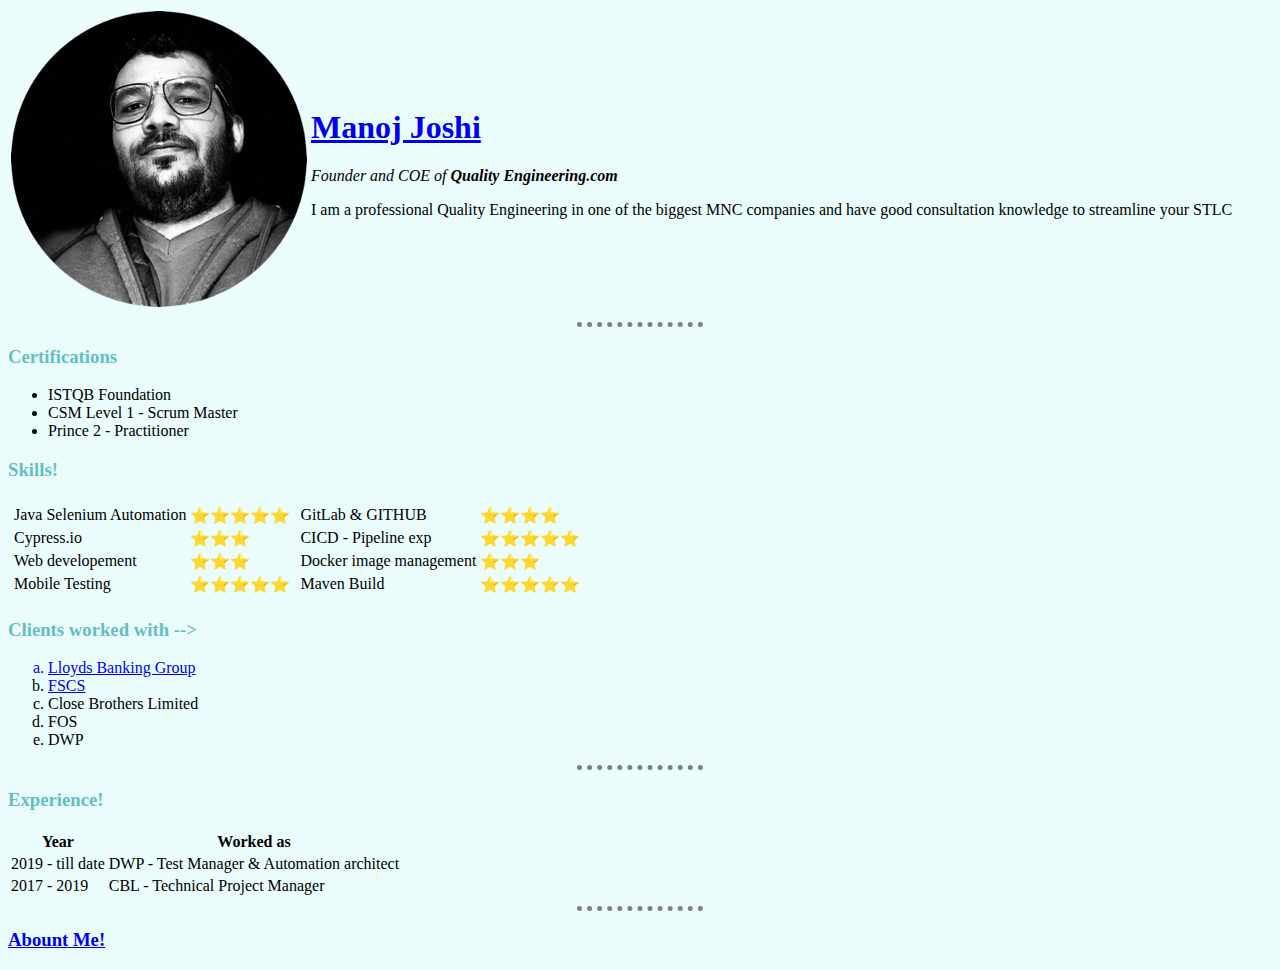
<file: index.html>
<!DOCTYPE html>
<html lang="en">
<head>
    <meta charset="UTF-8">
    <!--  <meta http-equiv="X-UA-Compatible" content="IE=edge"> deleted this as no longer needed -->
    <meta name="viewport" content="width=device-width, initial-scale=1.0">
    <title>MANOJ's Personal Website</title>
        <link rel="stylesheet" href="css/styles.css">

 
</head>
<body>
    <!-- Table formate is used to create two column layout...-->
    <table>
        <tr>
            <td><img src="assets/image.png" alt="website logo">
            </td>
            <td>
                <h1><a href="message.html">Manoj Joshi</a></h1>
            <p><em>Founder and COE of <strong>Quality Engineering.com</strong></em></p>
            <p>I am a professional Quality Engineering in one of the biggest MNC companies and have good consultation knowledge to streamline your STLC</p>
            </td>
        </tr>
    </table>
   
    <hr>
    
    <h3>Certifications</h3>
    <ul>
        <li>ISTQB Foundation</li>
        <li>CSM Level 1 - Scrum Master</li>
        <li>Prince 2 - Practitioner</li>
    </ul>

    <h3>Skills!</h3>

    <table>
        <tr>
            <td>
                <table>
                    <tr>
                        <td>Java Selenium Automation</td>
                        <td>⭐️⭐️⭐️⭐️⭐️</td>
                    </tr>
                    <tr>
                        <td>Cypress.io</td>
                        <td>⭐️⭐️⭐️</td>
                    </tr>
                    <tr>
                        <td>Web developement</td>
                        <td>⭐️⭐️⭐️</td>
                    </tr>
                    <tr>
                        <td>Mobile Testing</td>
                        <td>⭐️⭐️⭐️⭐️⭐️</td>
                    </tr>
                </table>

            </td>
            <td>
                <table>
                    <tr>
                        <td>GitLab & GITHUB</td>
                        <td>⭐️⭐️⭐️⭐️</td>
                    </tr>
                    <tr>
                        <td>CICD - Pipeline exp</td>
                        <td>⭐️⭐️⭐️⭐️⭐️</td>
                    </tr>
                    <tr>
                        <td>Docker image management</td>
                        <td>⭐️⭐️⭐️</td>
                    </tr>
                    <tr>
                        <td>Maven Build</td>
                        <td>⭐️⭐️⭐️⭐️⭐️</td>
                    </tr>
                </table>

            </td>
        </tr>
    </table>


    <h3>Clients worked with --></h3>
    <ol type="a">
        <a href="https://www.lloydsbankinggroup.com/"><li>Lloyds Banking Group</li></a> <!-- two different ways of anchor tags -->
        <li><a href="https://www.fscs.org.uk/">FSCS</a></li>
        <li>Close Brothers Limited</li>
        <li>FOS</li>
        <li>DWP</li>
    </ol>
    <hr>
    <h3>Experience!</h3>
    <table>
        <thead>
            <tr>
                <th>Year</th>
                <th>Worked as</th>
            </tr>
        </thead>
        <tbody>
            <tr>
                <td>2019 - till date</td>
                <td>DWP - Test Manager & Automation architect</td>
            </tr>
            <tr>
                <td>2017 - 2019</td>
                <td>CBL - Technical Project Manager</td>
            </tr>    
        </tbody>
        <tfoot> </tfoot>
       

    </table>




    <hr>
    <h3><a href="about.html">Abount Me!</a></h3>

</body>
</html>



<!--


<!DOCTYPE html>
<html lang="en">
    <head>
        <meta charset="UTF-8">
        <title>MANOJ</title>
    </head>

    <body>
        <h1>My Website!</h1>
    </body>
</html>

-->
</file>
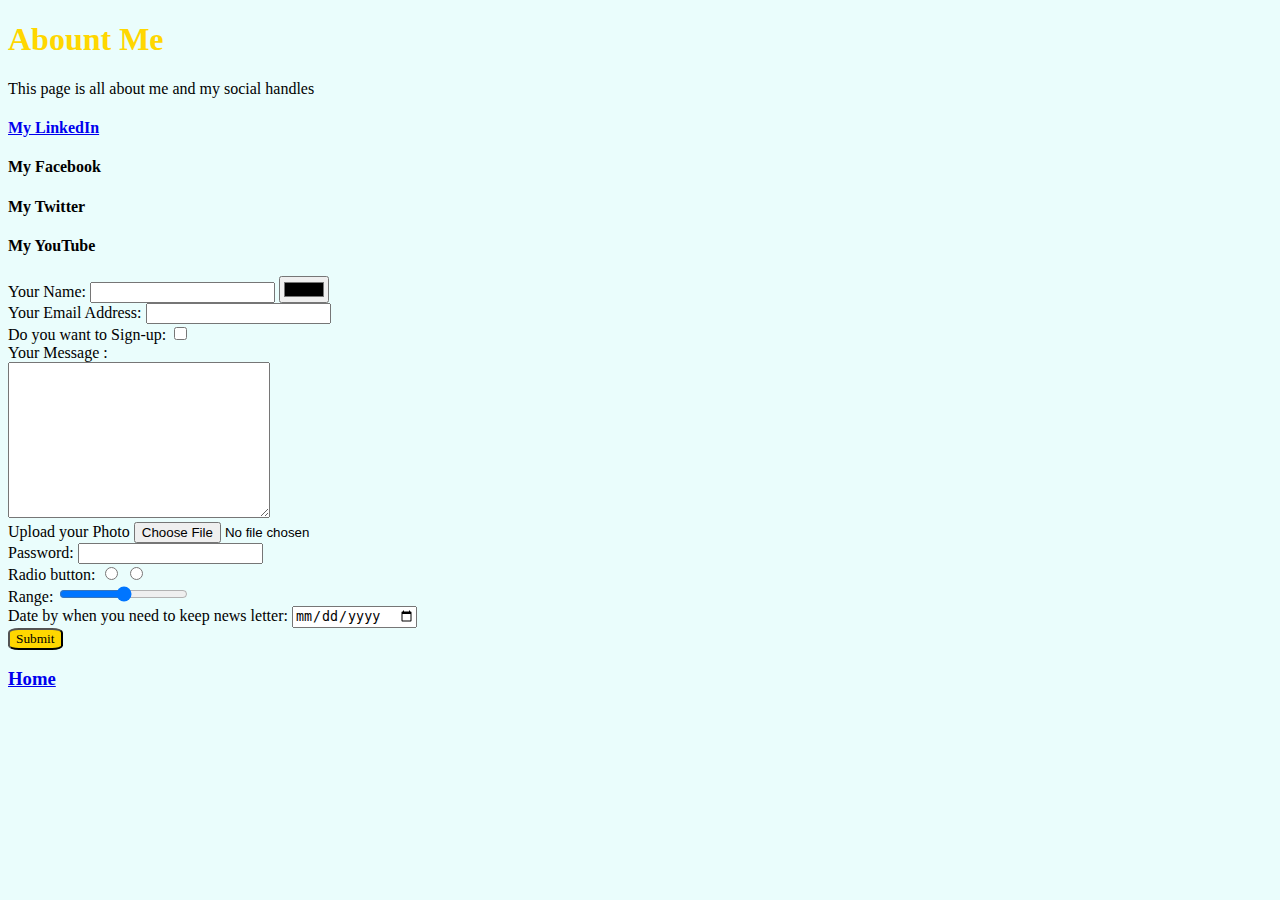
<file: about.html>
<!DOCTYPE html>
<html lang="en">
<head>
    <meta charset="UTF-8">
    <meta name="viewport" content="width=device-width, initial-scale=1.0">
    <title>Abount Manoj Joshi</title>
        <link rel="stylesheet" href="css/styles.css">
</head>
<body>
    <h1 id = "heading">Abount Me</h1>
    <p>This page is all about me and my social handles</p>
    <h4><a href="https://www.linkedin.com/in/manoj-joshi-mj86/">My LinkedIn</a></h4>
    <h4>My Facebook</h4>
    <h4>My Twitter</h4>
    <h4>My YouTube</h4>

    <form  action="mailto:manoj.joshi@engineering.digital.dwp.gov.uk" method="post" enctype="text/plain">
        <label>Your Name:</label>
        <input type="text" name="yourName">
        <input type="color"> <br>
        <label >Your Email Address: </label>
        <input type="email" name="email"> <br>
        <label>Do you want to Sign-up:</label>
        <input type="checkbox" name="signup"> <br>
        <label >Your Message :</label><br>
        <textarea name="message" id="" cols="30" rows="10"></textarea><br>
        <label>Upload your Photo</label>
        <input type="file"> <br>
        <label>Password:</label>
        <input type="password" name="password"><br>
        <label>Radio button:</label>
        <input type="radio"> <input type="radio">  <br>
        <label>Range:</label>
        <input type="range"><br>
        <label>Date by when you need to keep news letter: </label>
        <input type="date" name="date"><br>
        <input class = "button" type="submit" name="Submit" value="Submit">
    </form>
    
    
    <h3><a href="index.html">Home</a></h3>
</body>
</html>
</file>
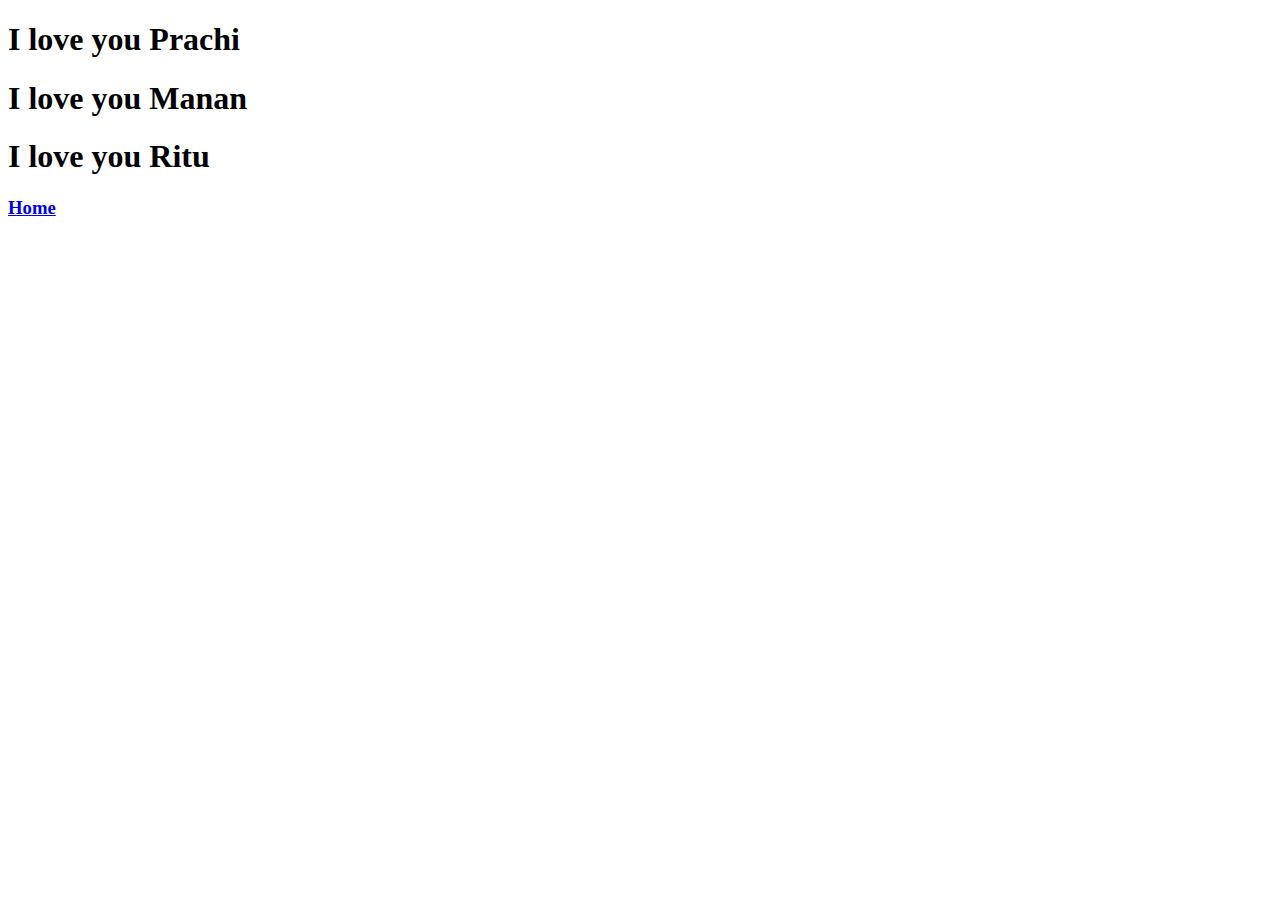
<file: message.html>
<!DOCTYPE html>
<html lang="en">
<head>
    <meta charset="UTF-8">
    <meta name="viewport" content="width=device-width, initial-scale=1.0">
    <title>PersonalPage</title>
</head>
<body>
    <h1>I love you Prachi</h1>
    <h1>I love you Manan</h1>
    <h1>I love you Ritu</h1>
    
    <h3><a href="index.html">Home</a></h3>
</body>
</html>
</file>
<file: css/styles.css>
body {
    background-color: #EAFDFC;
}
hr {
    border-style: dotted none none;  /*dotted for top, left and right none, bottom none */
    /* height: 4px; */
    color: gray;
    border-width: 5px;
    width: 10%;
}
h1 {
    color: #FF6E31;
    font-family: Verdana;
}
h3 {
    color: #66BFBF;
    font-family: 'Tahoma';
}

/* Class styles */
.button {
    background-color: gold;
    font-family: Verdana;
    border-radius: 20%;
}

/*  ID Selector Style  Specific items, use only when specific item needs to change.   */

#heading {
    color: gold;
    font-family: 'Tahoma';

}
</file>
